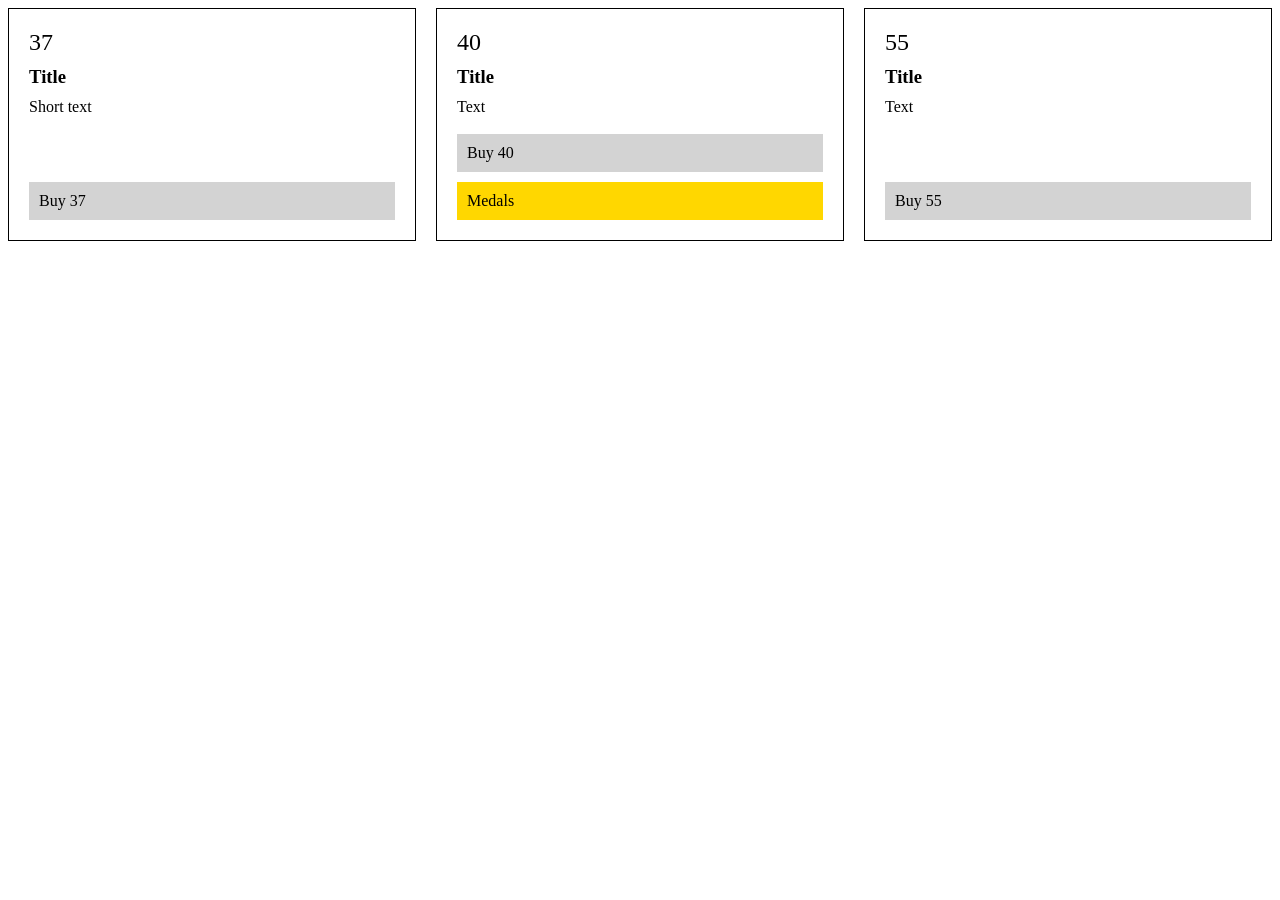
<file: test.html>
﻿<!DOCTYPE html>
<html>
<head>
<style>
.cards { display: grid; grid-template-columns: repeat(3, 1fr); gap: 20px; align-items: stretch; }
.card { display: flex; flex-direction: column; height: 100%; border: 1px solid black; }
.meta { display: flex; flex-direction: column; flex: 1; padding: 20px; }
.deg { font-size: 24px; }
h3 { margin: 10px 0; }
p { margin: 0; margin-bottom: 16px; }
.buy { margin-top: auto; display: flex; justify-content: space-between; background: lightgray; padding: 10px; }
.medals { margin-top: 10px; background: gold; padding: 10px; }
</style>
</head>
<body>
<div class="cards">
  <div class="card">
    <div class="meta">
      <div class="deg">37</div>
      <h3>Title</h3>
      <p>Short text</p>
      <div class="buy">Buy 37</div>
    </div>
  </div>
  <div class="card">
    <div class="meta">
      <div class="deg">40</div>
      <h3>Title</h3>
      <p>Text</p>
      <div class="buy">Buy 40</div>
      <div class="medals">Medals</div>
    </div>
  </div>
  <div class="card">
    <div class="meta">
      <div class="deg">55</div>
      <h3>Title</h3>
      <p>Text</p>
      <div class="buy">Buy 55</div>
    </div>
  </div>
</div>
</body>
</html>
</file>
